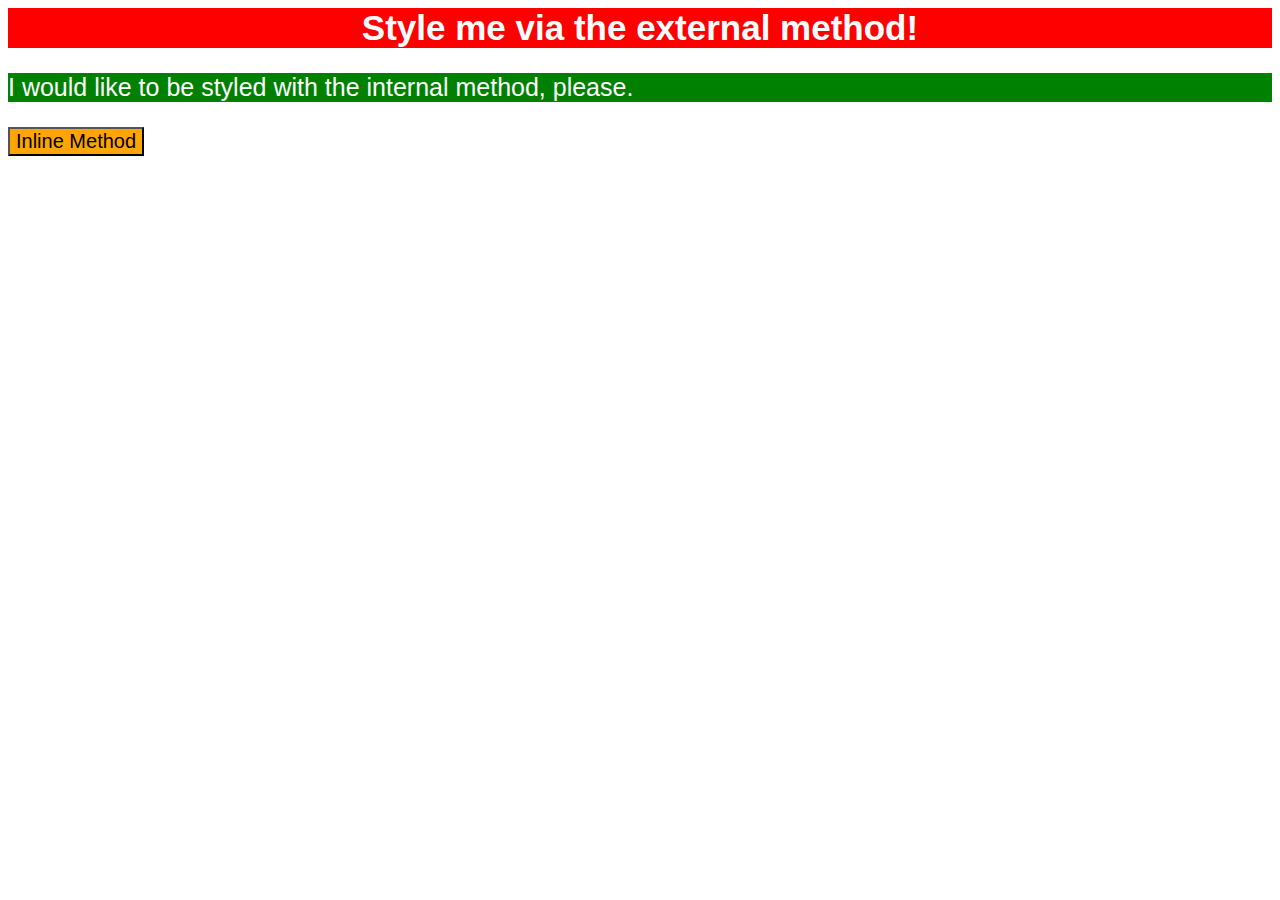
<file: foundations/01-css-methods/index.html>
<!DOCTYPE html>
<html lang="en">
  <head>
    <meta charset="UTF-8">
    <meta http-equiv="X-UA-Compatible" content="IE=edge">
    <meta name="viewport" content="width=device-width, initial-scale=1.0">
    <title>Methods for Adding CSS</title>
    <link rel="stylesheet" type="text/css" href="style.css"/>
    <style>
      p {
        background-color: green;
        font-family:'Lucida Sans', 'Lucida Sans Regular', 'Lucida Grande', 'Lucida Sans Unicode', Geneva, Verdana, sans-serif;
        font-size:25px;
        color: white;
      }
    </style>
  </head>
  <body>
    <div>Style me via the external method!</div>
    <p>I would like to be styled with the internal method, please.</p>
    <button style="color: black; font-size: 20px; background-color:orange;">Inline Method</button>
  </body>
</html>
</file>
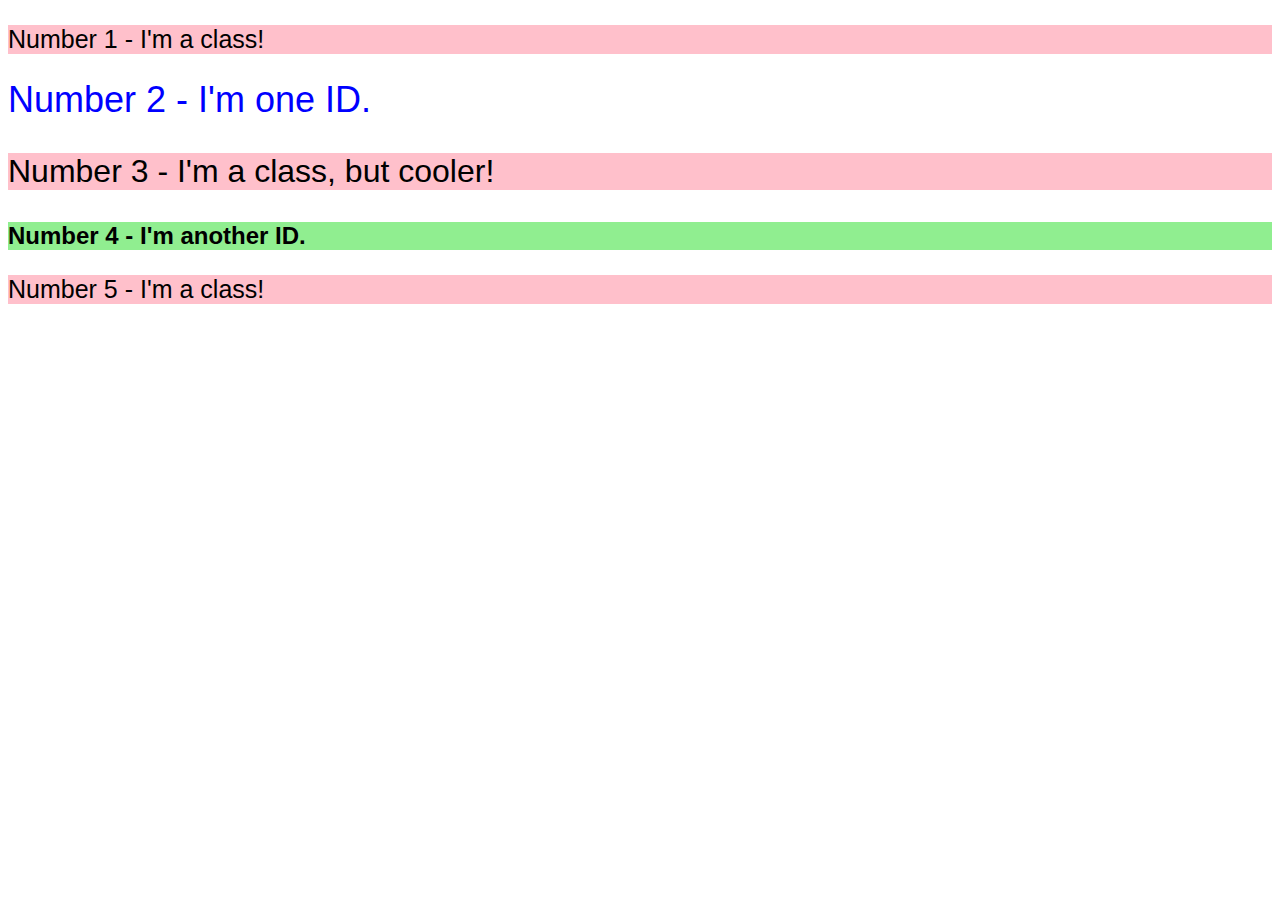
<file: foundations/02-class-id-selectors/index.html>
<!DOCTYPE html>
<html lang="en">
  <head>
    <meta charset="UTF-8">
    <meta http-equiv="X-UA-Compatible" content="IE=edge">
    <meta name="viewport" content="width=device-width, initial-scale=1.0">
    <title>Class and ID Selectors</title>
    <link rel="stylesheet" href="style.css">
  </head>
  <body>
    <p>Number 1 - I'm a class!</p>
    <div id="id1">Number 2 - I'm one ID.</div>
    <p class="cooler" id="class">Number 3 - I'm a class, but cooler!</p>
    <div id="id2">Number 4 - I'm another ID.</div>
    <p>Number 5 - I'm a class!</p>
  </body>
</html>
</file>
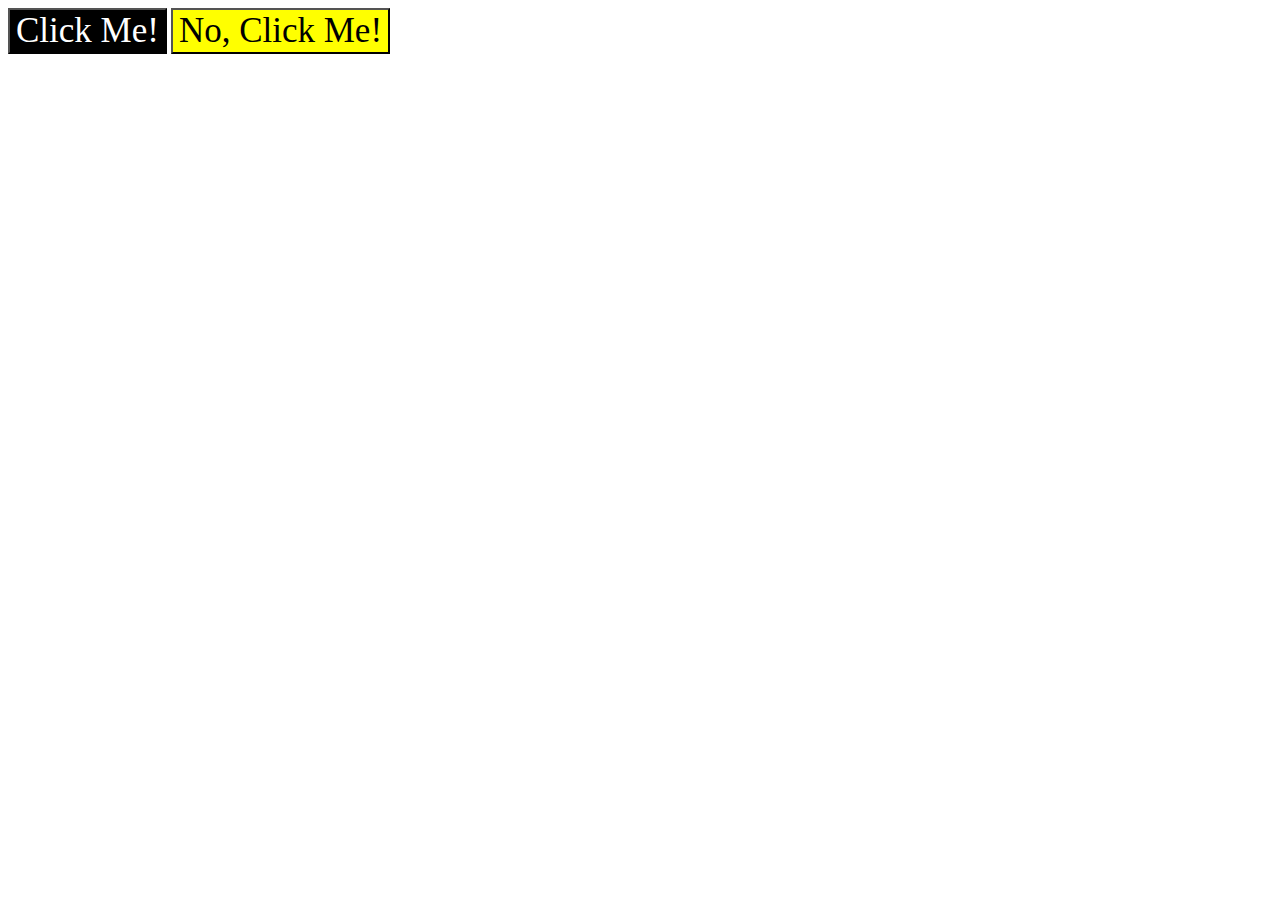
<file: foundations/03-grouping-selectors/index.html>
<!DOCTYPE html>
<html lang="en">
  <head>
    <meta charset="UTF-8">
    <meta http-equiv="X-UA-Compatible" content="IE=edge">
    <meta name="viewport" content="width=device-width, initial-scale=1.0">
    <title>Grouping Selectors</title>
    <link rel="stylesheet" href="style.css">
  </head>
  <body>
    <button class="clickme">Click Me!</button>
    <button class="noclickme">No, Click Me!</button>
  </body>
</html>
</file>
<file: foundations/01-css-methods/style.css>
div {
    background-color: red;
    font-family:Verdana, Geneva, Tahoma, sans-serif;
    font-size: 35px;
    font-weight: bold;
    color:white;
    text-align: center;
}
</file>
<file: foundations/02-class-id-selectors/style.css>
p, div {
    background-color: pink;
    font-family: Verdana, Geneva, Tahoma, sans-serif;
    font-size:25px;
}

.cooler#class {
    font-size: 32px;
}
#id1 {
    background-color: white;
    font-size:36px;
    color: blue;
}

#id2 {
    background-color:lightgreen;
    font-size:24px;
    font-weight: bold;
}
</file>
<file: foundations/03-grouping-selectors/style.css>
.clickme {
    background-color: black;
    font-size: 35px;
    font-family: 'Times New Roman', Times, serif;
    color:white;
}

.noclickme {
    background-color: yellow;
    font-size: 35px;
    font-family: 'Times New Roman', Times, serif; 
    color: black;
}
</file>
